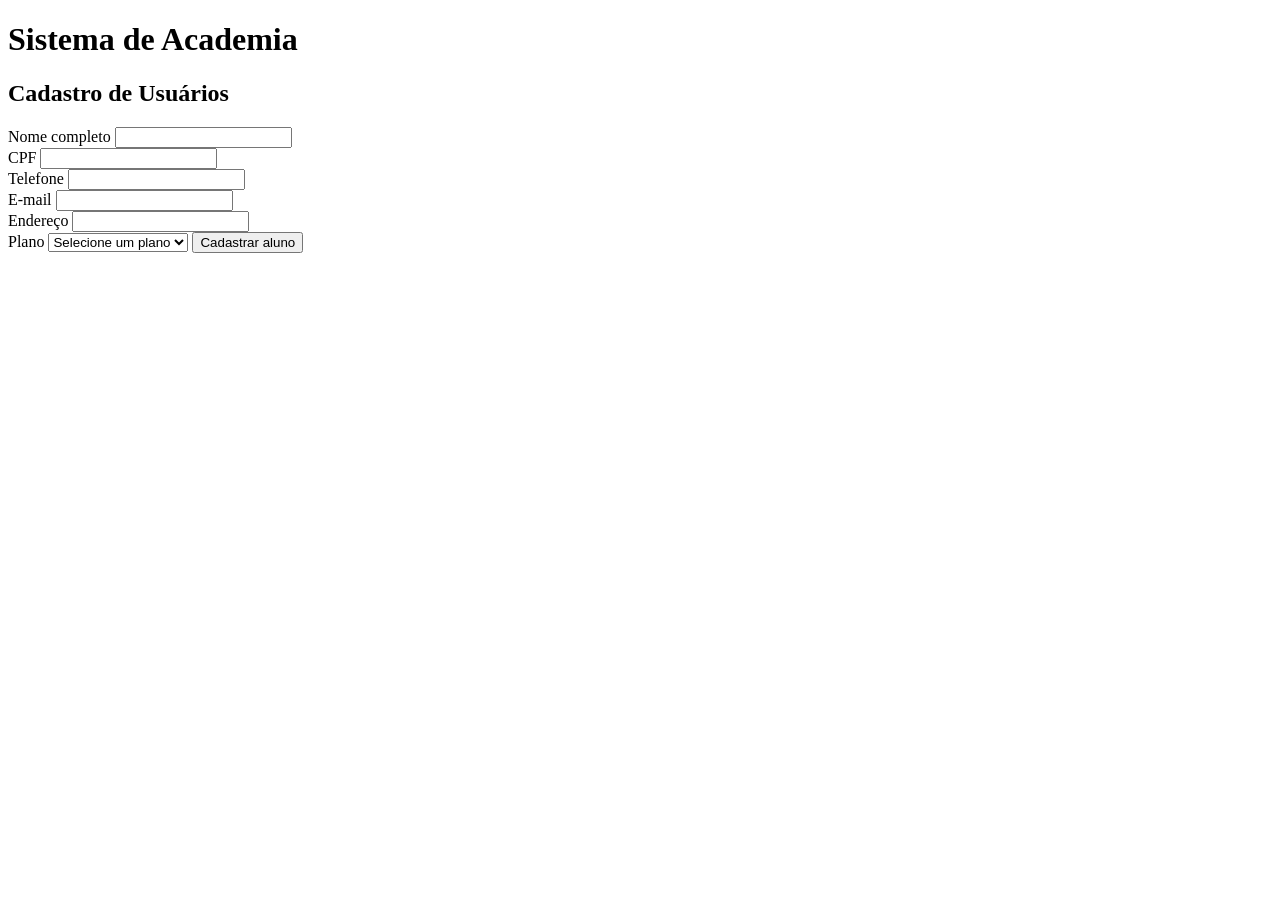
<file: cadastro_usuarios.html>
<!DOCTYPE html>
<html lang="en">
<head>
    <meta charset="UTF-8">
    <meta name="viewport" content="width=device-width, initial-scale=1.0">
    <title>Document</title>
</head>
<body>
    <h1>Sistema de Academia</h1>
    <h2>Cadastro de Usuários</h2>
    <form action="cadastro.php" method="POST">
  <label>Nome completo</label>
  <input type="text" name="nome" required>
<br>
  <label>CPF</label>
  <input type="text" name="cpf" required>
<br>
  <label>Telefone</label>
  <input type="text" name="telefone">
<br>
  <label>E-mail</label>
  <input type="email" name="email">
<br>
  <label>Endereço</label>
  <input type="text" name="endereco">
<br>
  <label>Plano</label>
  <select name="plano_id" required>
    <option value="">Selecione um plano</option>
    <option value="1">Mensal</option>
    <option value="2">Trimestral</option>
    <option value="3">Anual</option>
  </select>

  <button type="submit">Cadastrar aluno</button>
</form>
</body>
</html>
</file>
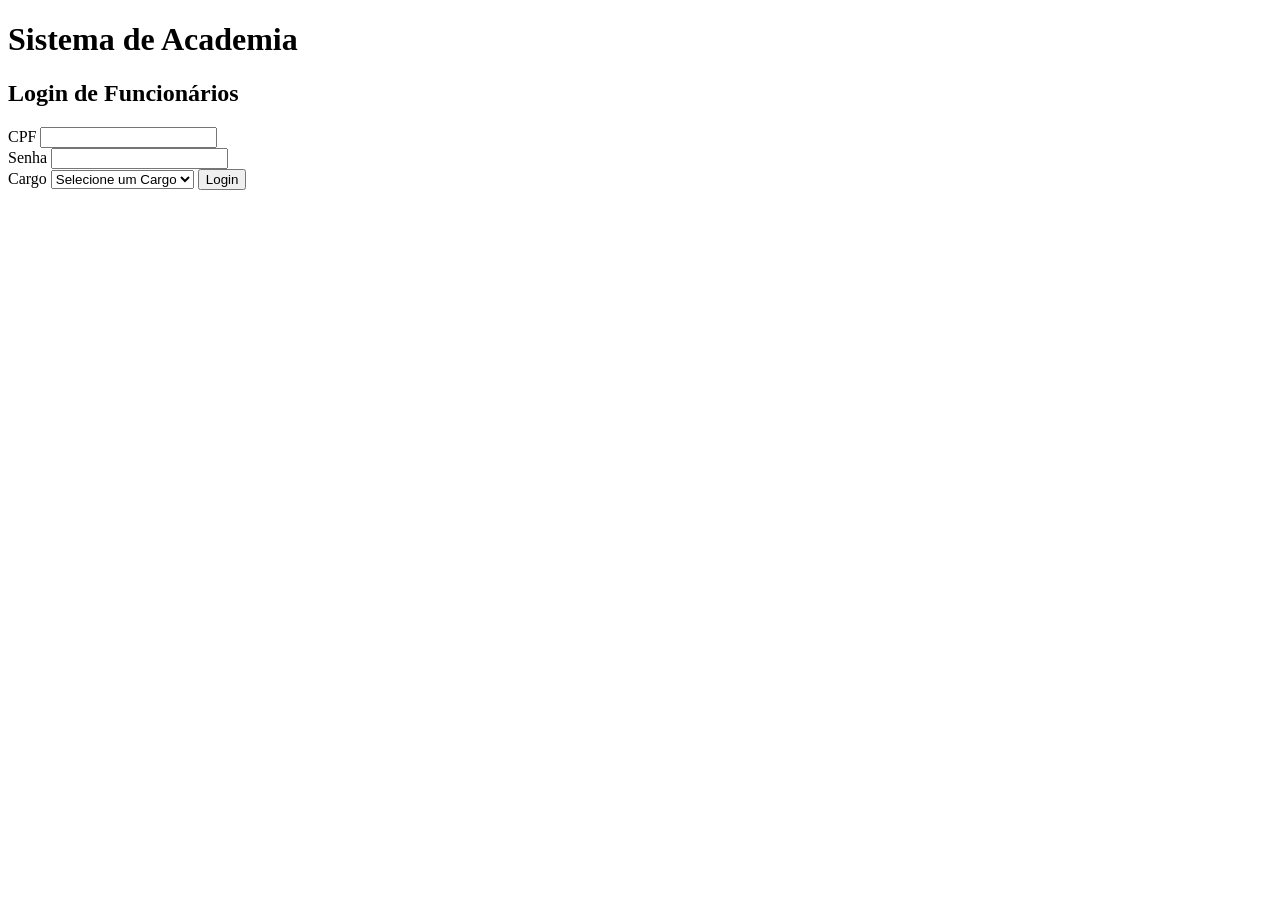
<file: funcionarios.html>
<!DOCTYPE html>
<html lang="en">
<head>
    <meta charset="UTF-8">
    <meta name="viewport" content="width=device-width, initial-scale=1.0">
    <title>Document</title>
</head>
<body>
    <h1>Sistema de Academia</h1>
    <h2>Login de Funcionários</h2>
    <form action="funcionarios.php" method="POST">
  <label>CPF</label>
  <input type="text" name="cpf" required>
<br>
  <label>Senha</label>
  <input type="password" name="senha" required>
<br>
  <label>Cargo</label>
  <select name="plano_id" required>
    <option value="">Selecione um Cargo</option>
    <option value="1">Instrutor</option>
    <option value="2">Recepcionista</option>
    <option value="3">Gerente</option>
  </select>
  <button type="submit">Login</button>
</body>
</html>
</file>
